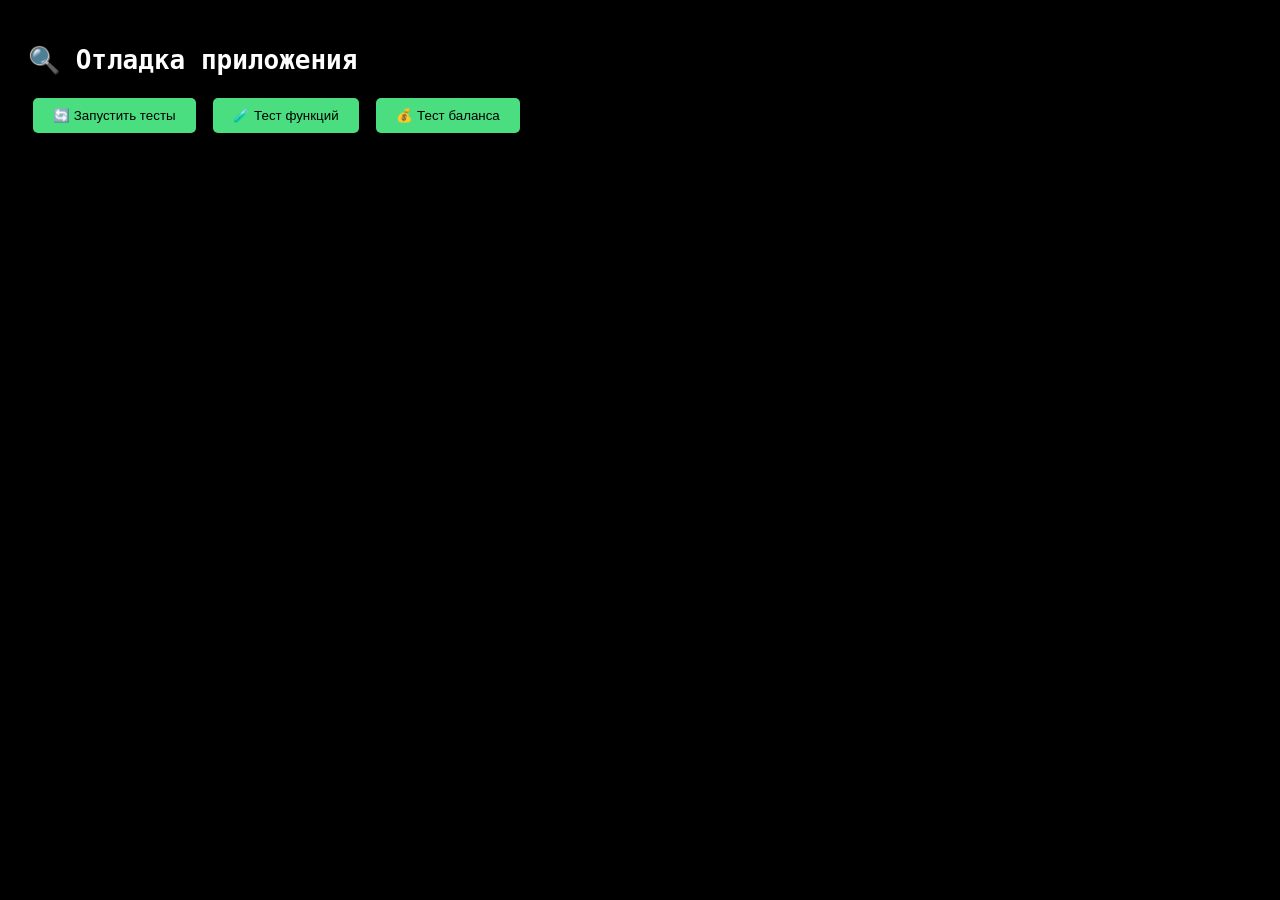
<file: webapp/debug.html>
<!DOCTYPE html>
<html lang="ru">
<head>
    <meta charset="UTF-8">
    <meta name="viewport" content="width=device-width, initial-scale=1.0">
    <title>Отладка приложения</title>
    <style>
        body {
            font-family: monospace;
            background: #1a1a1a;
            color: #fff;
            padding: 20px;
        }
        .test-item {
            margin: 10px 0;
            padding: 10px;
            background: #2a2a2a;
            border-radius: 5px;
        }
        .success { color: #4ade80; }
        .error { color: #ef4444; }
        .info { color: #60a5fa; }
        button {
            background: #4ade80;
            color: #000;
            border: none;
            padding: 10px 20px;
            border-radius: 5px;
            cursor: pointer;
            margin: 5px;
        }
        button:hover { background: #22c55e; }
    </style>
</head>
<body>
    <h1>🔍 Отладка приложения</h1>
    <div id="results"></div>
    <button onclick="runTests()">🔄 Запустить тесты</button>
    <button onclick="testFunctions()">🧪 Тест функций</button>
    <button onclick="testBalance()">💰 Тест баланса</button>
    
    <script>
        function log(message, type = 'info') {
            const results = document.getElementById('results');
            const div = document.createElement('div');
            div.className = 'test-item';
            div.innerHTML = `<span class="${type}">${type === 'success' ? '✓' : type === 'error' ? '✗' : 'ℹ'}</span> ${message}`;
            results.appendChild(div);
            console.log(message);
        }
        
        function runTests() {
            document.getElementById('results').innerHTML = '';
            log('Начало тестирования...', 'info');
            
            // Тест 1: Загрузка скрипта
            setTimeout(() => {
                if (window.appLoaded) {
                    log('Тест 1: Скрипт app.js загружен', 'success');
                } else {
                    log('Тест 1: Скрипт app.js НЕ загружен!', 'error');
                }
                
                // Тест 2: Функции экспортированы
                if (typeof window.switchSection === 'function') {
                    log('Тест 2: switchSection экспортирована', 'success');
                } else {
                    log('Тест 2: switchSection НЕ экспортирована!', 'error');
                }
                
                if (typeof window.showWalletMenu === 'function') {
                    log('Тест 3: showWalletMenu экспортирована', 'success');
                } else {
                    log('Тест 3: showWalletMenu НЕ экспортирована!', 'error');
                }
                
                // Тест 3: Элементы DOM
                const balanceEl = document.getElementById('balanceAmount');
                if (balanceEl) {
                    log('Тест 4: Элемент balanceAmount найден', 'success');
                    log('Значение баланса: ' + balanceEl.textContent, 'info');
                } else {
                    log('Тест 4: Элемент balanceAmount НЕ найден!', 'error');
                }
                
                // Тест 4: localStorage
                const savedBalance = localStorage.getItem('balance');
                log('Тест 5: localStorage.balance = ' + (savedBalance || 'не установлен'), savedBalance ? 'success' : 'error');
                
                // Тест 5: Состояние
                if (window.state) {
                    log('Тест 6: state объект существует', 'success');
                    log('state.balance = ' + window.state.balance, 'info');
                } else {
                    log('Тест 6: state объект НЕ существует!', 'error');
                }
                
                log('Тестирование завершено', 'info');
            }, 500);
        }
        
        function testFunctions() {
            log('Тестирование функций...', 'info');
            
            const functions = ['switchSection', 'showWalletMenu', 'openCasePage', 'backToCases', 'spinCase'];
            functions.forEach(funcName => {
                if (typeof window[funcName] === 'function') {
                    log(`✓ ${funcName} работает`, 'success');
                } else {
                    log(`✗ ${funcName} НЕ работает!`, 'error');
                }
            });
        }
        
        function testBalance() {
            log('Тестирование баланса...', 'info');
            
            const balanceEl = document.getElementById('balanceAmount');
            if (balanceEl) {
                log('Элемент найден: ' + balanceEl.textContent, 'info');
                
                // Пробуем обновить
                if (typeof window.updateBalance === 'function') {
                    window.updateBalance();
                    log('updateBalance вызвана', 'success');
                    setTimeout(() => {
                        log('Новое значение: ' + balanceEl.textContent, 'info');
                    }, 100);
                } else {
                    log('updateBalance НЕ доступна глобально', 'error');
                }
            } else {
                log('Элемент balanceAmount не найден!', 'error');
            }
        }
        
        // Автоматический запуск при загрузке
        window.addEventListener('load', () => {
            setTimeout(runTests, 1000);
        });
    </script>
    
    <!-- Подключаем основной скрипт -->
    <script src="app.js"></script>
</body>
</html>
</file>
